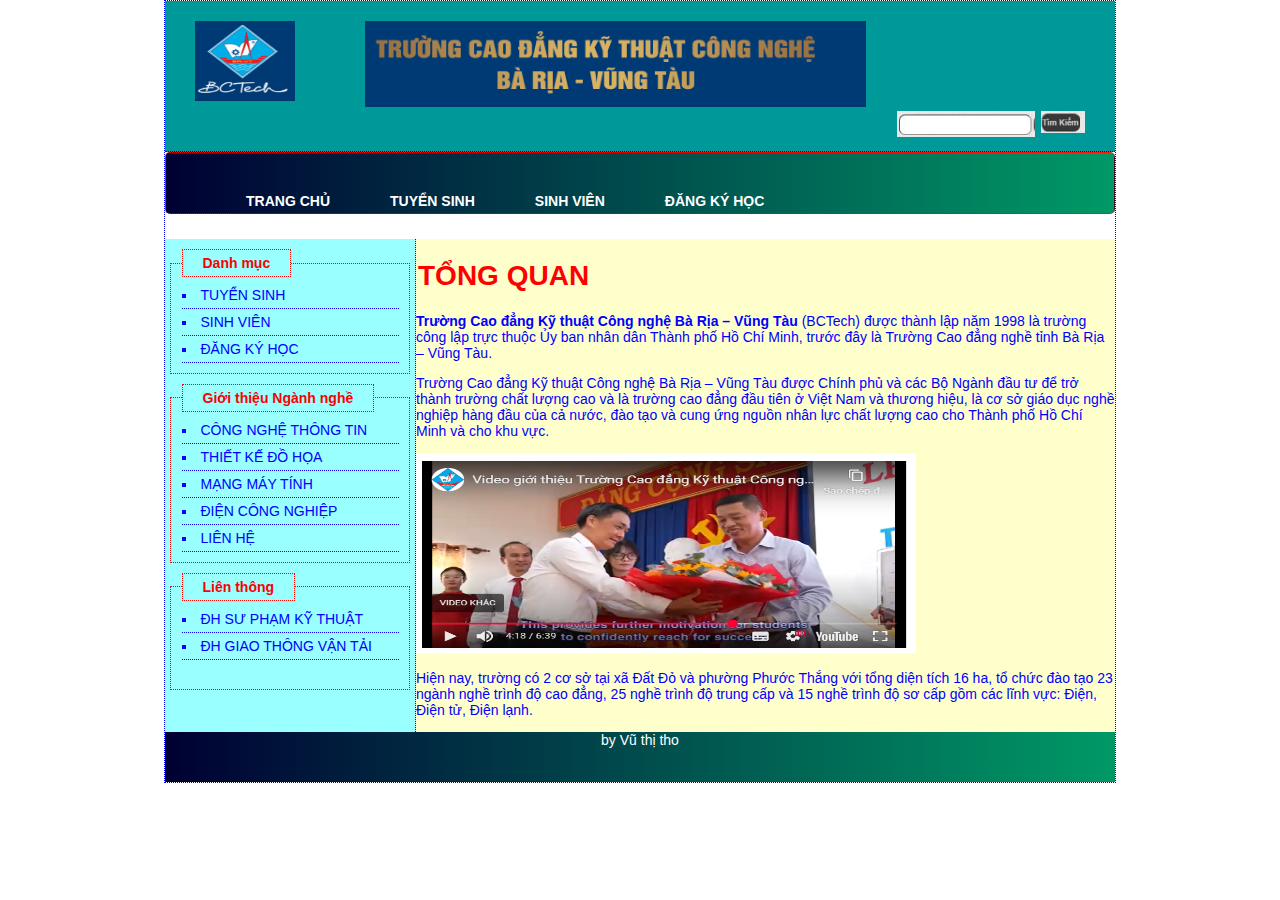
<file: INDEX.html>
<!doctype html>
<html>
<head>
<meta charset="utf-8">
<title>Untitled Document</title>
<link rel="stylesheet" type="text/css" href="STYLE/mylayoutcss.css">
</head>
<body>
<div id="khungtong"> 
  <!--phần header trang-->
  <div id="top"> 
  <img class="logo1" src="IMAGES/logobctech.PNG">
  <img class="logo2" src="IMAGES/cdktcn.PNG">
  <img class="logo3" src="IMAGES/Button-TimKiem.png">
  <img class="logo4" src="IMAGES/Text-TimKiem.png">
      </div>
  <!--phần menu đầu trang -->
  <nav >
    <ul class="menu">
      <li> <a href=""> Trang chủ</a>
        <ul class="menucon">
          <li> <a href=""> Giới thiệu trường</a></li>F
          <li> <a href=""> Giới thiệu khoa</a></li>
          <li> <a href=""> Nghành nghề đào tạo</a></li>
        </ul>
      </li>
      <li> <a href=""> Tuyển sinh</a>
        <ul class="menucon">
          <li> <a href=""> Cách ngành nghề đào tạo</a></li>
          <li> <a href=""> Trình độ</a></li>
          <li> <a href="">Liên thông </a></li>
        </ul>
      </li>
      <li> <a href=""> Sinh viên </a>
        <ul class="menucon">
          <li> <a href=""> Thời khóa biểu</a></li>
          <li> <a href=""> Kết quả học tập</a></li>
          <li> <a href=""> Ký túc xá</a></li>
        </ul>
      </li>
      <li> <a href=""> Đăng ký học</a>
        <ul class="menucon">
          <li> <a href=""> Đăng nhập</a></li>
          <li><a href="FormDangkyhoc.html">đăng ký học </a></li>
        </ul>
      </li>
    </ul>
  </nav>
  <!--phần giữa trang-->
  <div id="middle">
    <div id="menu-trai">
      <fieldset>
        <legend>Danh mục </legend>
        <ul>
          <li><a href="#"> Tuyển sinh </a></li>
          <li><a href="#">Sinh viên </a></li>
          <li><a href="FormDangkyhoc.html">đăng ký học </a></li>
        </ul>
      </fieldset>
      <fieldset>
        <legend>Giới thiệu Ngành nghề</legend>
        <ul>
          <li><a href="Trang01.html">Công nghệ thông tin</a></li>
          <li><a href="Trang02.html.html">Thiết kế đồ họa</a></li>
          <li><a href="Trang03.html.html">Mạng máy tính</a></li>
          <li><a href="Trang04.html.html">Điện Công nghiệp </a></li>
          <li><a href="http://www.bctech.edu.vn">Liên hệ </a></li>
        </ul>
      </fieldset>
      <fieldset>
        <legend>Liên thông</legend>
        <ul>
          <li><a href="lienthong1.html"> ĐH Sư phạm kỹ thuật </a></li>
          <li><a href="lienthong2.html">ĐH Giao thông vận tải</a></li>
        </ul>
      </fieldset>
    </div>
    <div id="middle-center">
      <h1 data-fontsize="26" data-lineheight="31.2px">TỔNG QUAN</h1>
      <p><strong>Trường Cao đẳng Kỹ thuật Công nghệ Bà Rịa – Vũng Tàu</strong> (BCTech) được thành lập năm 1998 là trường công lập trực thuộc Ủy ban nhân dân Thành phố Hồ Chí Minh, trước đây là Trường Cao đẳng nghề tỉnh Bà Rịa – Vũng Tàu.</p>
      <p>Trường Cao đẳng Kỹ thuật Công nghệ Bà Rịa – Vũng Tàu được Chính phủ và các Bộ Ngành đầu tư để trở thành trường chất lượng cao và là trường cao đẳng đầu tiên ở Việt Nam  và thương hiệu, là cơ sở giáo dục nghề nghiệp hàng đầu của cả nước, đào tạo và cung ứng nguồn nhân lực chất lượng cao cho Thành phố Hồ Chí Minh và cho khu vực.</p>
      <div><img src="IMAGES/Gioi thieu truong.png" alt="" width="500" height="200"></div>
      <p>Hiện nay, trường có 2 cơ sở tại xã Đất Đỏ và phường Phước Thắng với tổng diện tích 16 ha, tổ chức đào tạo 23 ngành nghề trình độ cao đẳng, 25 nghề trình độ trung cấp và 15 nghề trình độ sơ cấp gồm các lĩnh vực: Điện, Điện tử, Điện lạnh.</p>
    </div>
  </div>
  
  <!--phần cuối trang -->
  <div id="bottom">by Vũ thị tho </div>
</div>
</body>
</html>
</file>
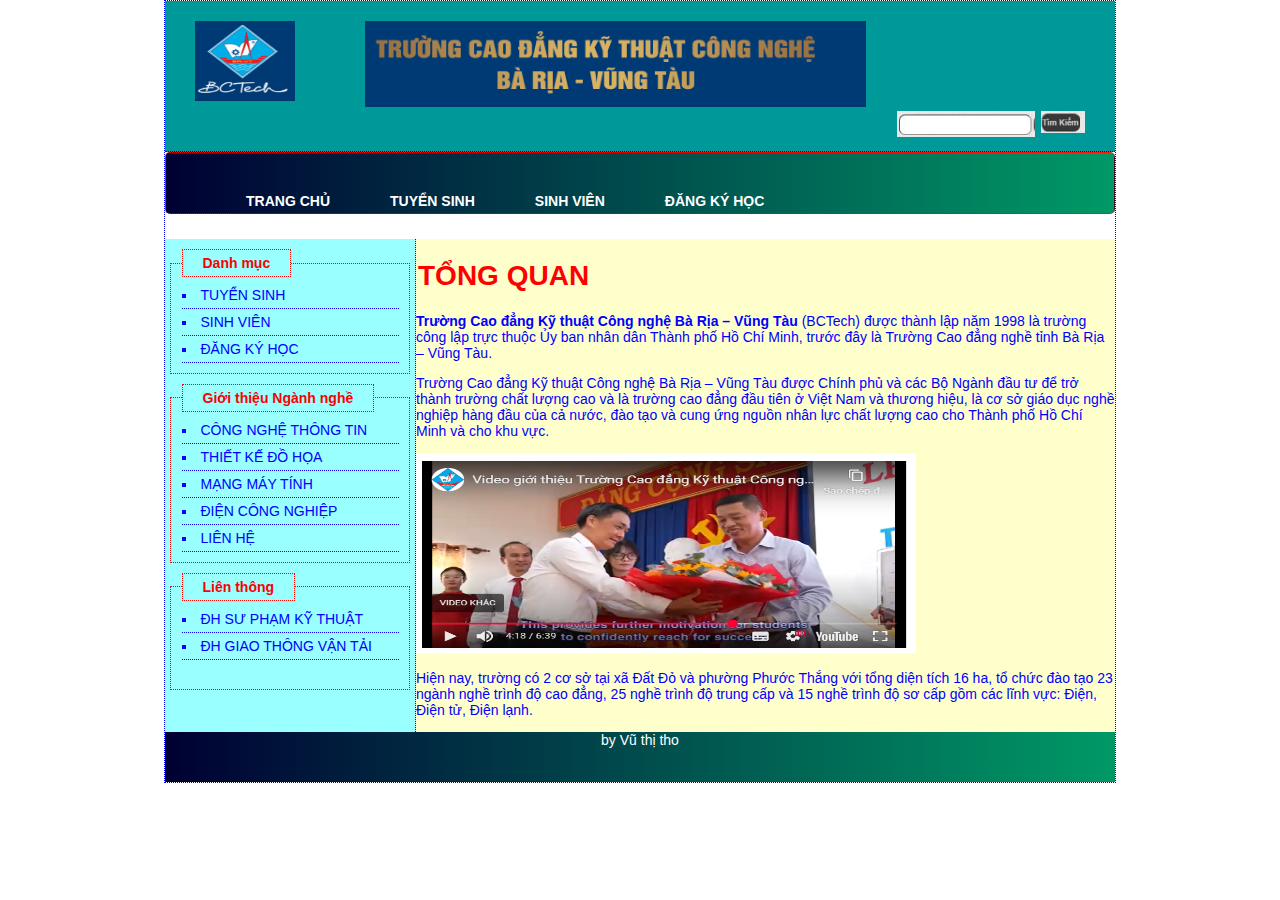
<file: index.html>
<!doctype html>
<html>
<head>
<meta charset="utf-8">
<title>Untitled Document</title>
<link rel="stylesheet" type="text/css" href="STYLE/mylayoutcss.css">
</head>
<body>
<div id="khungtong"> 
  <!--phần header trang-->
  <div id="top"> 
  <img class="logo1" src="IMAGES/logobctech.PNG">
  <img class="logo2" src="IMAGES/cdktcn.PNG">
  <img class="logo3" src="IMAGES/Button-TimKiem.png">
  <img class="logo4" src="IMAGES/Text-TimKiem.png">
      </div>
  <!--phần menu đầu trang -->
  <nav >
    <ul class="menu">
      <li> <a href=""> Trang chủ</a>
        <ul class="menucon">
          <li> <a href=""> Giới thiệu trường</a></li>F
          <li> <a href=""> Giới thiệu khoa</a></li>
          <li> <a href=""> Nghành nghề đào tạo</a></li>
        </ul>
      </li>
      <li> <a href=""> Tuyển sinh</a>
        <ul class="menucon">
          <li> <a href=""> Cách ngành nghề đào tạo</a></li>
          <li> <a href=""> Trình độ</a></li>
          <li> <a href="">Liên thông </a></li>
        </ul>
      </li>
      <li> <a href=""> Sinh viên </a>
        <ul class="menucon">
          <li> <a href=""> Thời khóa biểu</a></li>
          <li> <a href=""> Kết quả học tập</a></li>
          <li> <a href=""> Ký túc xá</a></li>
        </ul>
      </li>
      <li> <a href=""> Đăng ký học</a>
        <ul class="menucon">
          <li> <a href=""> Đăng nhập</a></li>
          <li><a href="FormDangkyhoc.html">đăng ký học </a></li>
        </ul>
      </li>
    </ul>
  </nav>
  <!--phần giữa trang-->
  <div id="middle">
    <div id="menu-trai">
      <fieldset>
        <legend>Danh mục </legend>
        <ul>
          <li><a href="#"> Tuyển sinh </a></li>
          <li><a href="#">Sinh viên </a></li>
          <li><a href="FormDangkyhoc.html">đăng ký học </a></li>
        </ul>
      </fieldset>
      <fieldset>
        <legend>Giới thiệu Ngành nghề</legend>
        <ul>
          <li><a href="Trang01.html">Công nghệ thông tin</a></li>
          <li><a href="Trang02.html.html">Thiết kế đồ họa</a></li>
          <li><a href="Trang03.html.html">Mạng máy tính</a></li>
          <li><a href="Trang04.html.html">Điện Công nghiệp </a></li>
          <li><a href="http://www.bctech.edu.vn">Liên hệ </a></li>
        </ul>
      </fieldset>
      <fieldset>
        <legend>Liên thông</legend>
        <ul>
          <li><a href="lienthong1.html"> ĐH Sư phạm kỹ thuật </a></li>
          <li><a href="lienthong2.html">ĐH Giao thông vận tải</a></li>
        </ul>
      </fieldset>
    </div>
    <div id="middle-center">
      <h1 data-fontsize="26" data-lineheight="31.2px">TỔNG QUAN</h1>
      <p><strong>Trường Cao đẳng Kỹ thuật Công nghệ Bà Rịa – Vũng Tàu</strong> (BCTech) được thành lập năm 1998 là trường công lập trực thuộc Ủy ban nhân dân Thành phố Hồ Chí Minh, trước đây là Trường Cao đẳng nghề tỉnh Bà Rịa – Vũng Tàu.</p>
      <p>Trường Cao đẳng Kỹ thuật Công nghệ Bà Rịa – Vũng Tàu được Chính phủ và các Bộ Ngành đầu tư để trở thành trường chất lượng cao và là trường cao đẳng đầu tiên ở Việt Nam  và thương hiệu, là cơ sở giáo dục nghề nghiệp hàng đầu của cả nước, đào tạo và cung ứng nguồn nhân lực chất lượng cao cho Thành phố Hồ Chí Minh và cho khu vực.</p>
      <div><img src="IMAGES/Gioi thieu truong.png" alt="" width="500" height="200"></div>
      <p>Hiện nay, trường có 2 cơ sở tại xã Đất Đỏ và phường Phước Thắng với tổng diện tích 16 ha, tổ chức đào tạo 23 ngành nghề trình độ cao đẳng, 25 nghề trình độ trung cấp và 15 nghề trình độ sơ cấp gồm các lĩnh vực: Điện, Điện tử, Điện lạnh.</p>
    </div>
  </div>
  
  <!--phần cuối trang -->
  <div id="bottom">by Vũ thị tho </div>
</div>
</body>
</html>
</file>
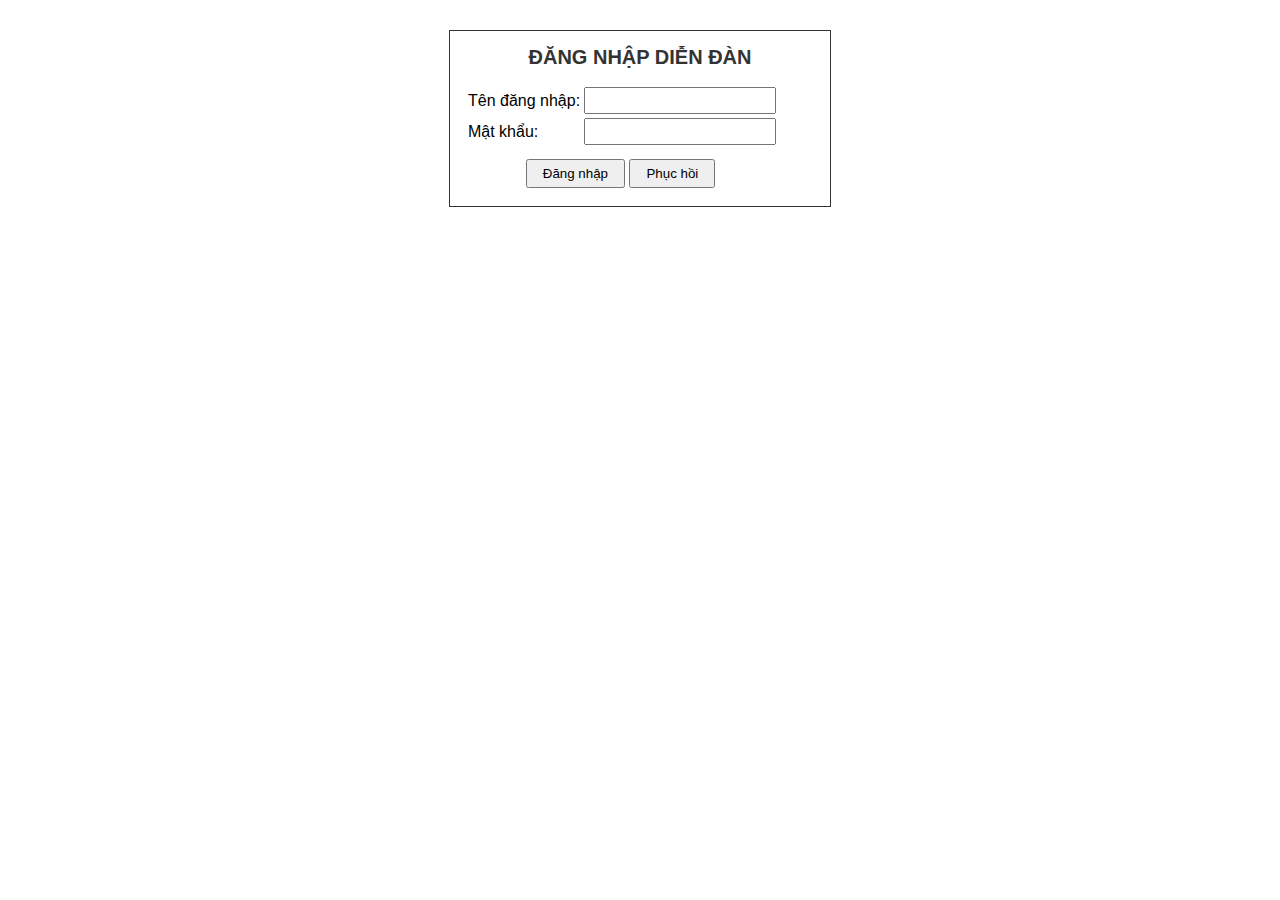
<file: btsp_dangnhapdiendan.html>
<!DOCTYPE html>
<html lang="en">

<head>
    <meta charset="UTF-8">

    <script <script src="https://code.jquery.com/jquery-3.7.1.js"></script>
    <script
        src="C:\Users\Administrator\Desktop\Slide TK Web 2024\THIETKEWEBCD24CNTT2\BAIGIANG\JQUERY\jquery-3.7.1.min.js">
        </script>
    <style>
        body {
            font-family: Arial;
        }

        .khung {
            width: 350px;
            padding: 15px;
            border: 1px solid #333;
            margin: 30px auto;
        }

        .tieude {
            text-align: center;
            font-size: 20px;
            font-weight: bold;
            color: #333;
            margin-bottom: 15px;
        }

        input[type=text],
        input[type=password] {
            width: 95%;
            padding: 4px;
        }

        button {
            padding: 5px 15px;
            margin-top: 10px;
        }
    </style>
</head>

<body>

    <div class="khung">
        <div class="tieude">ĐĂNG NHẬP DIỄN ĐÀN</div>
        <from id="frmdangnhap">
            <table>
                <tr>
                    <td>Tên đăng nhập:</td>
                    <td><input type="text" name="nguoidung" id="nguoidung" nam="nguoidung"></td>
                </tr>
                <tr>
                    <td>Mật khẩu:</td>
                    <td><input type="password" id="matkhau" name="matkhau"></td>
                </tr>
                <tr>
                    <td colspan="2" style="text-align:center;">
                        <button type="submit" name="dangnhap" id="dangnhap">Đăng nhập</button>
                        <button>Phục hồi</button>
                    </td>
                </tr>
            </table>
        </from>
    </div>

    <script>
        // Xử lý nút Đăng nhập
        function dangNhap() {
            var u = document.getElementById("nguoidung").value.trim();
            var p = document.getElementById("matkhau").value.trim();

            if (u === "" || p === "") {
                alert("Các ô nhập không được bỏ trống!");
                return;
            }

            if (u === "admin" && p === "123456") {
                alert("Đăng nhập thành công!");
            } else {
                alert("Tên đăng nhập hoặc mật khẩu không đúng!");
            }
        }

        // Xử lý nút Phục hồi
        function phucHoi() {
            document.getElementById("nguoidung").value = "";
            document.getElementById("matkhau").value = "";
        }
    </script>
    <script>
        $(document).ready(function () {

            // Khai báo validate
            $("#frmdangnhap").validate({

                rules: {
                    nguoidung: {
                        required: true,
                        lettersonly: true
                    },
                    matkhau: {
                        required: true,
                        minlength: 6
                    }
                },

                messages: {
                    nguoidung: {
                        required: alert( "Tên đăng nhập không được bỏ trống"),
                        lettersonly: "Tên đăng nhập phải là chữ"
                    },
                    matkhau: {
                        required: alert( "MATKHAU không được bỏ trống"),
                        minlength: "Mật khẩu ít nhất 6 ký tự"
                    }
                }
            });

            // Khi click nút đăng nhập
            $("#dangnhap").click(function () {

                if ($("#frmdangnhap").valid()) {

                    // Kiểm tra đăng nhập mẫu
                    if ($("nguoidung").val() === "admin" &&
                        $("matkhau").val() === "123456") {

                        alert("Đăng nhập thành công!");
                    } else {
                        alert("Tên đăng nhập hoặc mật khẩu không đúng!");
                    }
                }
            });
        });
    </script>
</body>

</html>
</file>
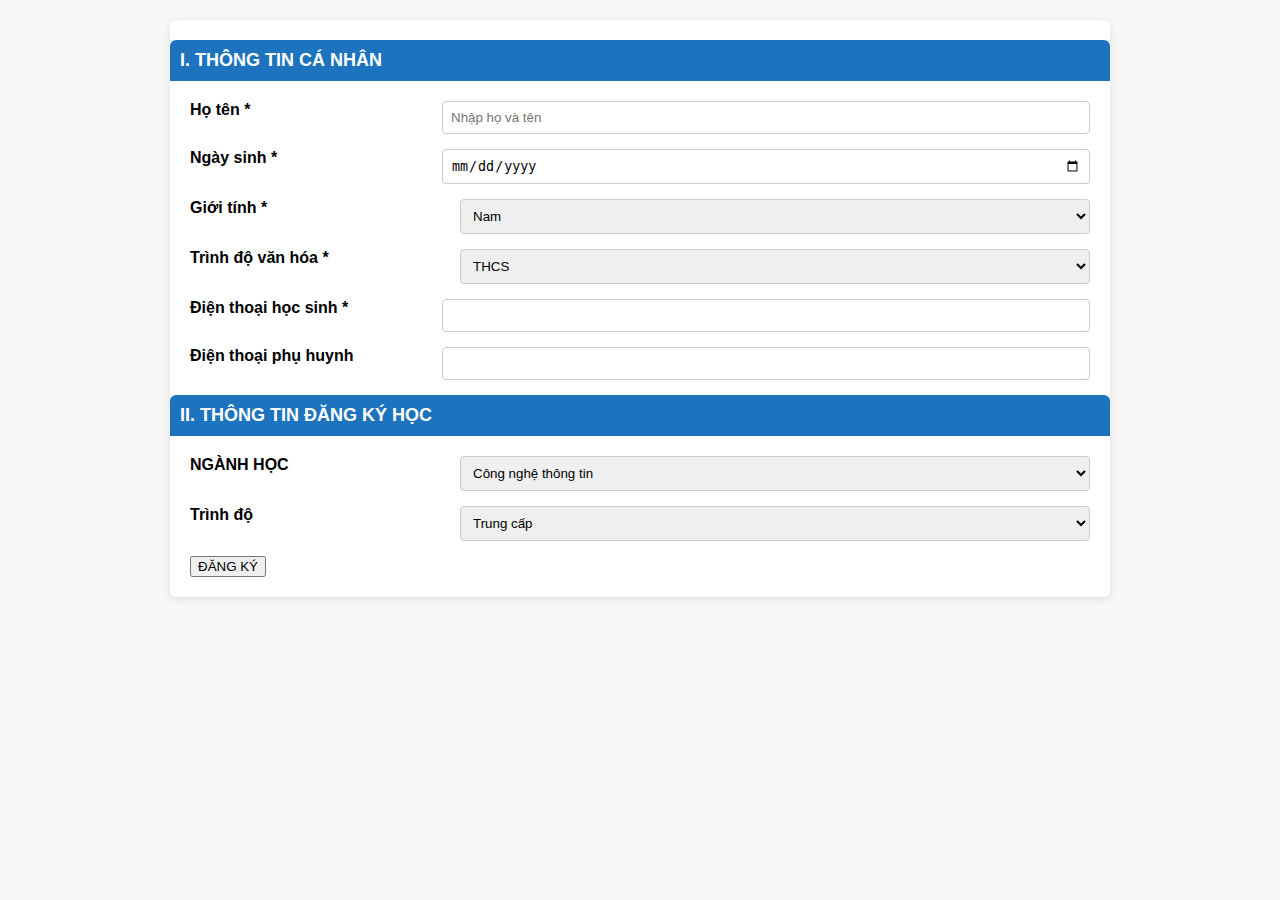
<file: dangky.html>
<!DOCTYPE html>
<html lang="vi">

<head>
    <meta charset="UTF-8">
    <meta name="viewport" content="width=device-width, initial-scale=1.0">
    <script src="https://code.jquery.com/jquery-3.7.1.js"></script>
    <script src="C:\Users\Administrator\Desktop\Slide TK Web 2024\THIETKEWEBCD24CNTT2\BAIGIANG\JQUERY\jquery-3.7.1.min.js"></script>

    <title>Form đăng ký</title>
    <style>
        body {
            font-family: Arial, sans-serif;
            background: #f7f7f7;
            margin: 0;
            padding: 20px;
        }

        .khungtong {
            max-width: 900px;
            margin: auto;
            background: #fff;
            padding: 20px;
            border-radius: 6px;
            box-shadow: 0 2px 8px rgba(0, 0, 0, 0.1);
        }

        h2 {
            background: #1e73be;
            color: #fff;
            padding: 10px;
            margin: 0 -20px 20px -20px;
            border-radius: 6px 6px 0 0;
            font-size: 18px;
        }

        .form-group {
            display: flex;
            flex-wrap: wrap;
            margin-bottom: 15px;
        }

        .form-group label {
            flex: 1 0 200px;
            margin-bottom: 5px;
            font-weight: bold;
        }

        .form-group input,
        .form-group select {
            min-width: 70%;
            ;
            padding: 8px;
            border: 1px solid #ccc;
            border-radius: 4px;
        }
    </style>
</head>

<body>
    <div class="khungtong">

        <!-- THÔNG TIN CÁ NHÂN -->
        <h2>I. THÔNG TIN CÁ NHÂN</h2>
        <div class="form-group">
            <label>Họ tên *</label>
            <input type="text" id="hoten" placeholder="Nhập họ và tên">
        </div>

        <div class="form-group">
            <label>Ngày sinh *</label>
            <input type="date">
        </div>
        <div class="form-group">
            <label>Giới tính *</label>
            <select>
                <option name="gioitinh" value="0">Nam</option>
                <option name"gioitinh" value="1">Nữ</option>
            </select>
        </div>
        <div class="form-group">
            <label>Trình độ văn hóa *</label>
            <select>
                <option>THCS</option>
                <option>THPT</option>
            </select>
        </div>

        <div class="form-group">
            <label>Điện thoại học sinh *</label>
            <input type="text">
        </div>
        <div class="form-group">
            <label>Điện thoại phụ huynh</label>
            <input type="text">
        </div>
        <!-- THÔNG TIN ĐĂNG KÝ HỌC -->
        <h2>II. THÔNG TIN ĐĂNG KÝ HỌC</h2>

        <div class="form-group">
            <label> NGÀNH HỌC</label>
            <select>
                <option>Công nghệ thông tin</option>
                <option>Thiết kế đồ họa</option>
                <option>Logistic</option>

            </select>
        </div>
        <div class="form-group">
            <label>Trình độ</label>
            <select>
                <option>Trung cấp</option>
                <option>Cao đẳng</option>
            </select>
        </div>

        <button id="kiemtra">ĐĂNG KÝ</button>
    </div>
    <script>
$(document).ready(function(){

    $("frmDangky")






});
   







    </script>
</body>

</html>
</file>
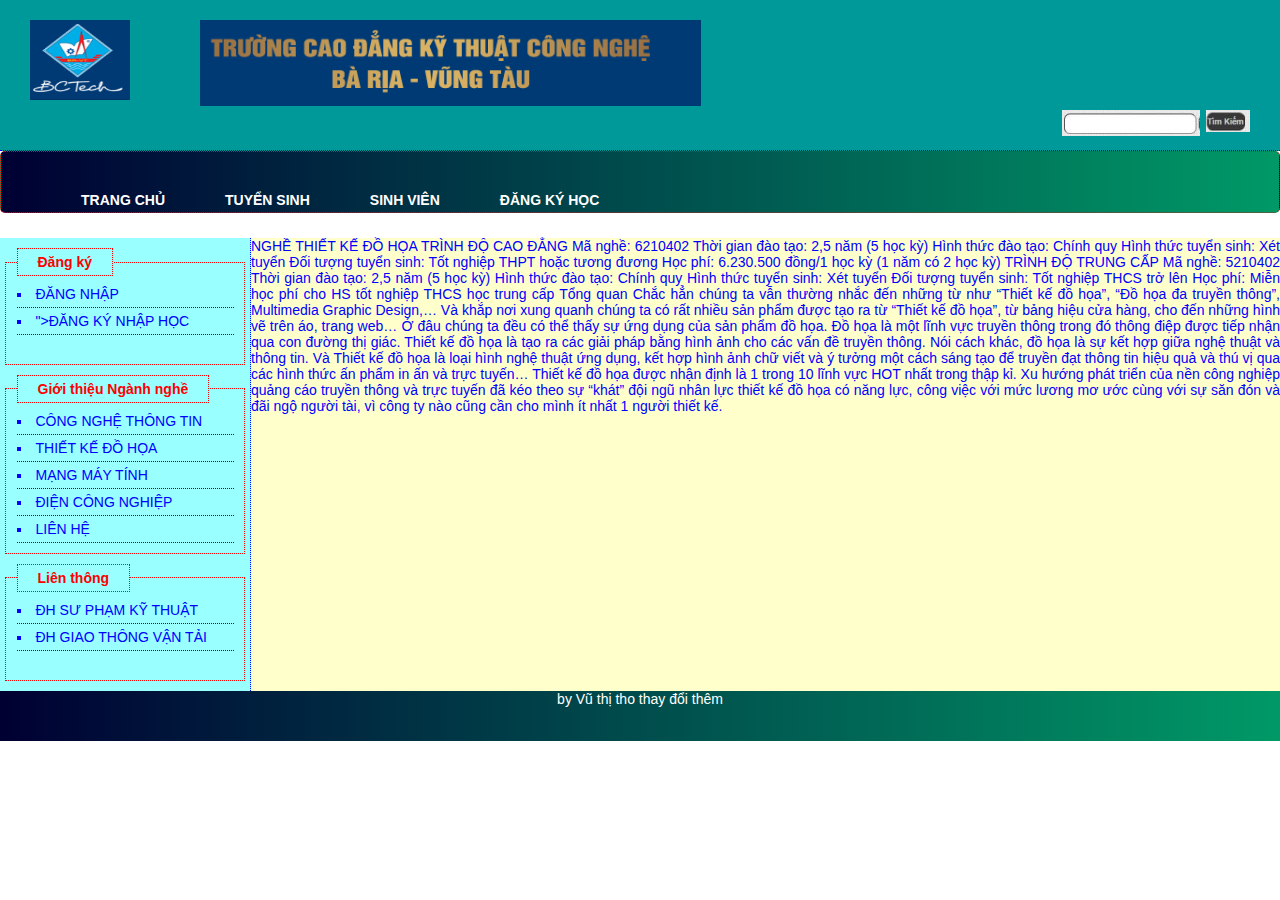
<file: FormDangkyhoc.html>
<!doctype html>
<html><!-- InstanceBegin template="/Templates/myTemplate.dwt" codeOutsideHTMLIsLocked="false" -->
<head>
    <meta charset="utf-8">
    <!-- InstanceBeginEditable name="doctitle" -->
    <title>Untitled Document</title>
    <!-- InstanceEndEditable -->
    <link rel="stylesheet" type="text/css" href="STYLE/mylayoutcss.css">
    <!-- InstanceBeginEditable name="head" -->
    <!-- InstanceEndEditable -->
</head>
<body>
    <div id="container">
        <!--phần header trang-->
        <div id="top">
          
            <img class="logo1" src="IMAGES/logobctech.PNG">
              <img class="logo2" src="IMAGES/cdktcn.PNG">
            <img class="logo3" src="IMAGES/Button-TimKiem.png">
            <img class="logo4" src="IMAGES/Text-TimKiem.png">
        </div>
        <!--phần menu đầu trang -->
          <nav >
        <ul class="menu">
            <li> <a href=""> Trang chủ</a>
                <ul class="menucon">
                    <li> <a href=""> Giới thiệu trường</a></li>
                    <li> <a href=""> Giới thiệu khoa</a></li>
                    <li> <a href=""> Nghành nghề đào tạo</a></li>
                </ul>

            </li>
            <li> <a href=""> Tuyển sinh</a>
                <ul class="menucon">
                    <li> <a href=""> Cách ngành nghề đào tạo</a></li>
                    <li> <a href=""> Trình độ</a></li>
                    <li> <a href="">Liên thông </a></li>
                </ul>
            </li>
            <li> <a href=""> Sinh viên </a>
                <ul class="menucon">
                    <li> <a href=""> Thời khóa biểu</a></li>
                    <li> <a href=""> Kết quả học tập</a></li>
                    <li> <a href=""> Ký túc xá</a></li>
                </ul>



            </li>
            <li> <a href=""> Đăng ký học</a>
                <ul class="menucon">
                    <li> <a href=""> Đăng nhập</a></li>
                    <li> <a href=""> Đăng ký nhập học </a></li>
                    
                </ul>
            </li>
        </ul>
    </nav>
    
        <!--phần giữa trang-->
        <div id="middle">
          <div id="menu-trai">
                <fieldset>
                    <legend>Đăng ký</legend>
                    <ul>
                        <li><a href="trangso1.html"> Đăng nhập </a></li>
                        <li><a href="FormDangkyhoc.html">">Đăng ký nhập học</a></li>
                  </ul>
                </fieldset>
                <fieldset>
                    <legend>Giới thiệu Ngành nghề</legend>
                    <ul>
                        <li><a href="trangso1.html">Công nghệ thông tin</a></li>
                        <li><a href="trangso2.html">Thiết kế đồ họa</a></li>
                        <li><a href="trangso3.html">Mạng máy tính</a></li>
                        <li><a href="trangso4.html">Điện Công nghiệp </a></li>
                        <li><a href="http://www.bctech.edu.vn">Liên hệ </a></li>
                      
                    </ul>
                </fieldset>
                <fieldset>
                    <legend>Liên thông</legend>
                       <ul>
                        <li><a href="trangso1.html"> ĐH Sư phạm kỹ thuật </a></li>
                        <li><a href="trangso2.html">ĐH Giao thông vận tải</a></li>
                  </ul>
                </fieldset>
            </div>
          
            <!-- InstanceBeginEditable name="noidungthaydoi" --><!-- InstanceEndEditable --><!-- InstanceBeginEditable name="noidung" -->
            <div id="middle-center">
              
              
              <div align="justify">NGHỀ THIẾT KẾ ĐỒ HỌA
                
                TRÌNH ĐỘ CAO ĐẲNG
                
                Mã nghề: 6210402
                Thời gian đào tạo: 2,5 năm (5 học kỳ)
                Hình thức đào tạo: Chính quy
                Hình thức tuyển sinh: Xét tuyển
                Đối tượng tuyển sinh: Tốt nghiệp THPT hoặc tương đương
                Học phí: 6.230.500 đồng/1 học kỳ (1 năm có 2 học kỳ)
                
                TRÌNH ĐỘ TRUNG CẤP
                
                Mã nghề: 5210402
                Thời gian đào tạo: 2,5 năm (5 học kỳ)
                Hình thức đào tạo: Chính quy
                Hình thức tuyển sinh: Xét tuyển
                Đối tượng tuyển sinh: Tốt nghiệp THCS trở lên
                Học phí: Miễn học phí cho HS tốt nghiệp THCS học trung cấp
                
                Tổng quan
                Chắc hẳn chúng ta vẫn thường nhắc đến những từ như “Thiết kế đồ họa”, “Đồ họa đa truyền thông”, Multimedia Graphic Design,… Và khắp nơi xung quanh chúng ta có rất nhiều sản phẩm được tạo ra từ “Thiết kế đồ họa”, từ bảng hiệu cửa hàng, cho đến những hình vẽ trên áo, trang web… Ở đâu chúng ta đều có thể thấy sự ứng dụng của sản phẩm đồ họa.
                
                Đồ họa là một lĩnh vực truyền thông trong đó thông điệp được tiếp nhận qua con đường thị giác. Thiết kế đồ họa là tạo ra các giải pháp bằng hình ảnh cho các vấn đề truyền thông. Nói cách khác, đồ họa là sự kết hợp giữa nghệ thuật và thông tin. Và Thiết kế đồ họa là loại hình nghệ thuật ứng dụng, kết hợp hình ảnh chữ viết và ý tưởng một cách sáng tạo để truyền đạt thông tin hiệu quả và thú vị qua các hình thức ấn phẩm in ấn và trực tuyến…
                
                Thiết kế đồ họa được nhận định là 1 trong 10 lĩnh vực HOT nhất trong thập kỉ. Xu hướng phát triển của nền công nghiệp quảng cáo truyền thông và trực tuyến đã kéo theo sự “khát” đội ngũ nhân lực thiết kế đồ họa có năng lực, công việc với mức lương mơ ước cùng với sự săn đón và đãi ngộ người tài, vì công ty nào cũng cần cho mình ít nhất 1 người thiết kế. </div>
            </div>
           
            <!-- InstanceEndEditable --></div>
         
           <div id="bottom">by Vũ thị tho thay đổi thêm </div>
    </div>
</body>
<!-- InstanceEnd --></html>
</file>
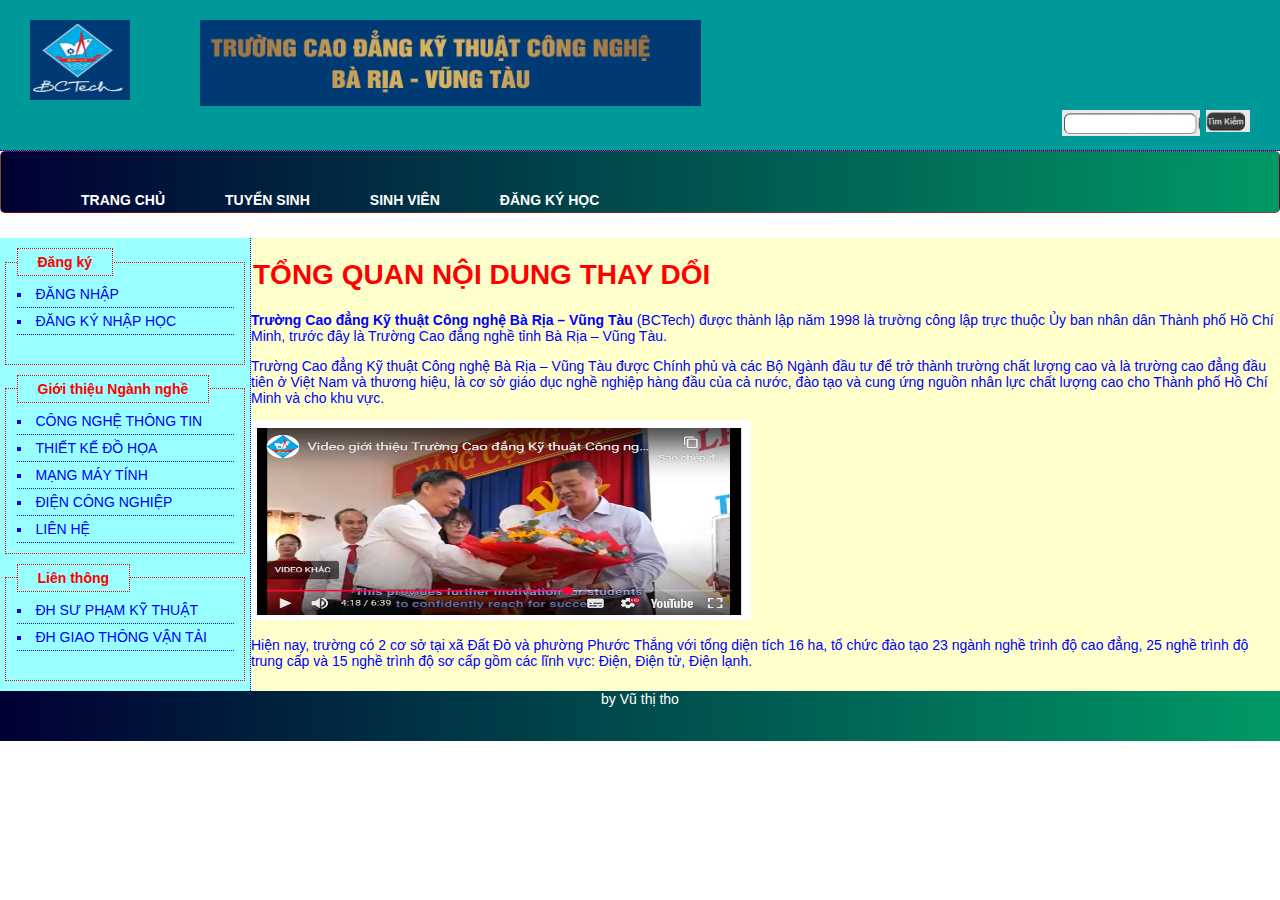
<file: MAU.html>
<!doctype html>
<html>
<head>
    <meta charset="utf-8">
    <title>Untitled Document</title>
    <link rel="stylesheet" type="text/css" href="STYLE/mylayoutcss.css">

</head>
<body>
    <div id="container">
        <!--phần header trang-->
        <div id="top">
          
            <img class="logo1" src="IMAGES/logobctech.PNG">
              <img class="logo2" src="IMAGES/cdktcn.PNG">
            <img class="logo3" src="IMAGES/Button-TimKiem.png">
            <img class="logo4" src="IMAGES/Text-TimKiem.png">
        </div>
        <!--phần menu đầu trang -->
          <nav >
        <ul class="menu">
            <li> <a href=""> Trang chủ</a>
                <ul class="menucon">
                    <li> <a href=""> Giới thiệu trường</a></li>
                    <li> <a href=""> Giới thiệu khoa</a></li>
                    <li> <a href=""> Nghành nghề đào tạo</a></li>
                </ul>

            </li>
            <li> <a href=""> Tuyển sinh</a>
                <ul class="menucon">
                    <li> <a href=""> Cách ngành nghề đào tạo</a></li>
                    <li> <a href=""> Trình độ</a></li>
                    <li> <a href="">Liên thông </a></li>
                </ul>
            </li>
            <li> <a href=""> Sinh viên </a>
                <ul class="menucon">
                    <li> <a href=""> Thời khóa biểu</a></li>
                    <li> <a href=""> Kết quả học tập</a></li>
                    <li> <a href=""> Ký túc xá</a></li>
                </ul>



            </li>
            <li> <a href=""> Đăng ký học</a>
                <ul class="menucon">
                    <li> <a href=""> Đăng nhập</a></li>
                    <li> <a href=""> Đăng ký nhập học </a></li>
                    
                </ul>
            </li>
        </ul>
    </nav>
    
        <!--phần giữa trang-->
        <div id="middle">
            <div id="menu-trai">
                <fieldset>
                    <legend>Đăng ký</legend>
                    <ul>
                        <li><a href="trangso1.html"> Đăng nhập </a></li>
                        <li><a href="trangso2.html">Đăng ký nhập học</a></li>
                  </ul>
                </fieldset>
                <fieldset>
                    <legend>Giới thiệu Ngành nghề</legend>
                    <ul>
                        <li><a href="trangso1.html">Công nghệ thông tin</a></li>
                        <li><a href="trangso2.html">Thiết kế đồ họa</a></li>
                        <li><a href="trangso3.html">Mạng máy tính</a></li>
                        <li><a href="trangso4.html">Điện Công nghiệp </a></li>
                        <li><a href="http://www.bctech.edu.vn">Liên hệ </a></li>
                      
                    </ul>
                </fieldset>
                <fieldset>
                    <legend>Liên thông</legend>
                       <ul>
                        <li><a href="trangso1.html"> ĐH Sư phạm kỹ thuật </a></li>
                        <li><a href="trangso2.html">ĐH Giao thông vận tải</a></li>
                  </ul>
                </fieldset>
            </div>
          
            <div id="middle-center">
              
                      <h1 data-fontsize="26" data-lineheight="31.2px">TỔNG QUAN NỘI DUNG THAY DỔI</h1>
                    
             
                  
                              <p><strong>Trường Cao đẳng Kỹ thuật Công nghệ Bà Rịa – Vũng Tàu</strong> (BCTech) được thành lập năm 1998 là trường công lập trực thuộc Ủy ban nhân dân Thành phố Hồ Chí Minh, trước đây là Trường Cao đẳng nghề tỉnh Bà Rịa – Vũng Tàu.</p>
                              <p>Trường Cao đẳng Kỹ thuật Công nghệ Bà Rịa – Vũng Tàu được Chính phủ và các Bộ Ngành đầu tư để trở thành trường chất lượng cao và là trường cao đẳng đầu tiên ở Việt Nam  và thương hiệu, là cơ sở giáo dục nghề nghiệp hàng đầu của cả nước, đào tạo và cung ứng nguồn nhân lực chất lượng cao cho Thành phố Hồ Chí Minh và cho khu vực.</p>
                         
                          <div><img src="IMAGES/Gioi thieu truong.png" alt="" width="500" height="200"></div>
                        
                              <p>Hiện nay, trường có 2 cơ sở tại xã Đất Đỏ và phường Phước Thắng với tổng diện tích 16 ha, tổ chức đào tạo 23 ngành nghề trình độ cao đẳng, 25 nghề trình độ trung cấp và 15 nghề trình độ sơ cấp gồm các lĩnh vực: Điện, Điện tử, Điện lạnh.</p>
                             
         
         </div>
         </div>
         
           <div id="bottom">by Vũ thị tho </div>
    </div>
</body>
</html>
</file>
<file: STYLE/mylayoutcss.css>
@charset "utf-8";

/*--định nghĩ chung cho toàn trang--*/


body {
    background-color: White;
    background-attachment: fixed;
	margin:0px;
	  font-family:Arial, Helvetica, sans-serif;
    font-size:14px;
    color: blue;
}

a {
    text-decoration: none;
	text-transform:uppercase;
  
    font-size: 14px;
}

a:link,
a:active,
a:visited {
    color: blue;
}

a:hover {
    color: yellow;
}

h1,
h2,
h3 {
    color: Red;
    padding: 2px;  
}


/*--định nghĩa css cho các vùng của layout-*/

#khungtong{
    margin: 0px auto;
    width: 950px;
    border: 1px dotted blue;
	padding:0px;
	
}

#top {
    height: 150px;
    background-color: #099;
    position: relative;
    border-bottom: 1px dotted blue;
}

#top>.logo1 {
    width: 100px;
    height: 80px;
    position: absolute;
   top: 20px;
    left: 30px;
}

#top>.logo2 {
     top: 20px;
   left:200px;
    position: absolute;
}

#top>.logo3 {
      top: 110px;
    right: 30px;
    position: absolute;
}

#top>.logo4 {
    
    right: 80px;
    top: 110px;
    position: absolute;
}

 #middle{ display: flex;
  clear:both; <!---Muốn 2 div nằm ngang → dùng display: flex cho thẻ cha --->
  margin:0px;
			}
			

#menu-trai {
    width: 250px;
     background-color: #9FF;
    border-right: 1px dotted blue;
}

#middle-center {
      background-color: #FFC;
	 flex: 1; <!--chiếm toàn bộ phần còn lại độ rộng-->

}

#bottom {

   background: linear-gradient(90deg, #003, #096);
    color: white;
    text-align: center;
	height:50px;

	
}
	

/*--định nghĩa ul, li trong #menu ngang--*/
  nav {
          
            height: 40px;        
            padding: 10px;
              background: linear-gradient(90deg, #003, #096);
            border: 1px red dotted;
            border-radius: 5px;
        }
        
        .menu {
            list-style: none;
            padding-top: 0px;
            margin: 0px;
            
         
        }
        
        .menu>li {
            display: inline;
            padding: 10px;
            float: left;
            position: relative;
            text-align: left;
        }
        
        .menu>li>a {
			display:block;
      
            padding: 20px;
            color: white;
            text-decoration: none;
            font-weight: bold;
            transition: background 0.3s;
        }
        
        .menu>li>a:hover {
            color: yellow;
            font-weight: bolder;
            text-decoration: double rgb(49, 111, 64); 
			background: rgba(209, 238, 22, 0.597);
        }
        
        .menu>li:hover>.menucon {
            display: block;
        }
       
        .menucon {
                 display: none;
            position: absolute;
            top: 100%;
            left: 0px;
            box-shadow: 0 10px 15px rgba(255, 0, 0, 0.15);
			background:blue;
            border-radius: 5px;
            overflow: hidden;
            min-width: 150px;
			z-index:1;
        }
        
        .menucon>li>a {
              display: block;
            padding-top: 20px;
           color: white;
            text-decoration: none;
            transition: background 0.3s;
            border-bottom: 2px grey solid;
        }        
        .menucon>li>a:hover {
             background: brown;
            color: yellow;
            text-decoration: double red;
        }


/*--định nghĩa legend, fieldset, ul, li trong #menu-trai--*/

#menu-trai fieldset {
    margin: 10px 5px 10px 5px;
    border: 1px dotted red;
    padding-bottom: 10px;
    min-height: 100px;

}

#menu-trai legend {
    padding: 5px 20px 5px 20px;
    border: 1px dotted red;
    font-weight: bold;
    color: red;
}

#menu-trai ul {
    margin: 0px;
    padding: 0px;
    list-style: inside;
    list-style-type: square;
}

#menu-trai ul li {
    padding: 5px 0px 5px 0px;
    border-bottom: 1px dotted blue;
}

#menu-trai li:hover {
    background-color: yellow;
    border-bottom: medium double red;
}
</file>
